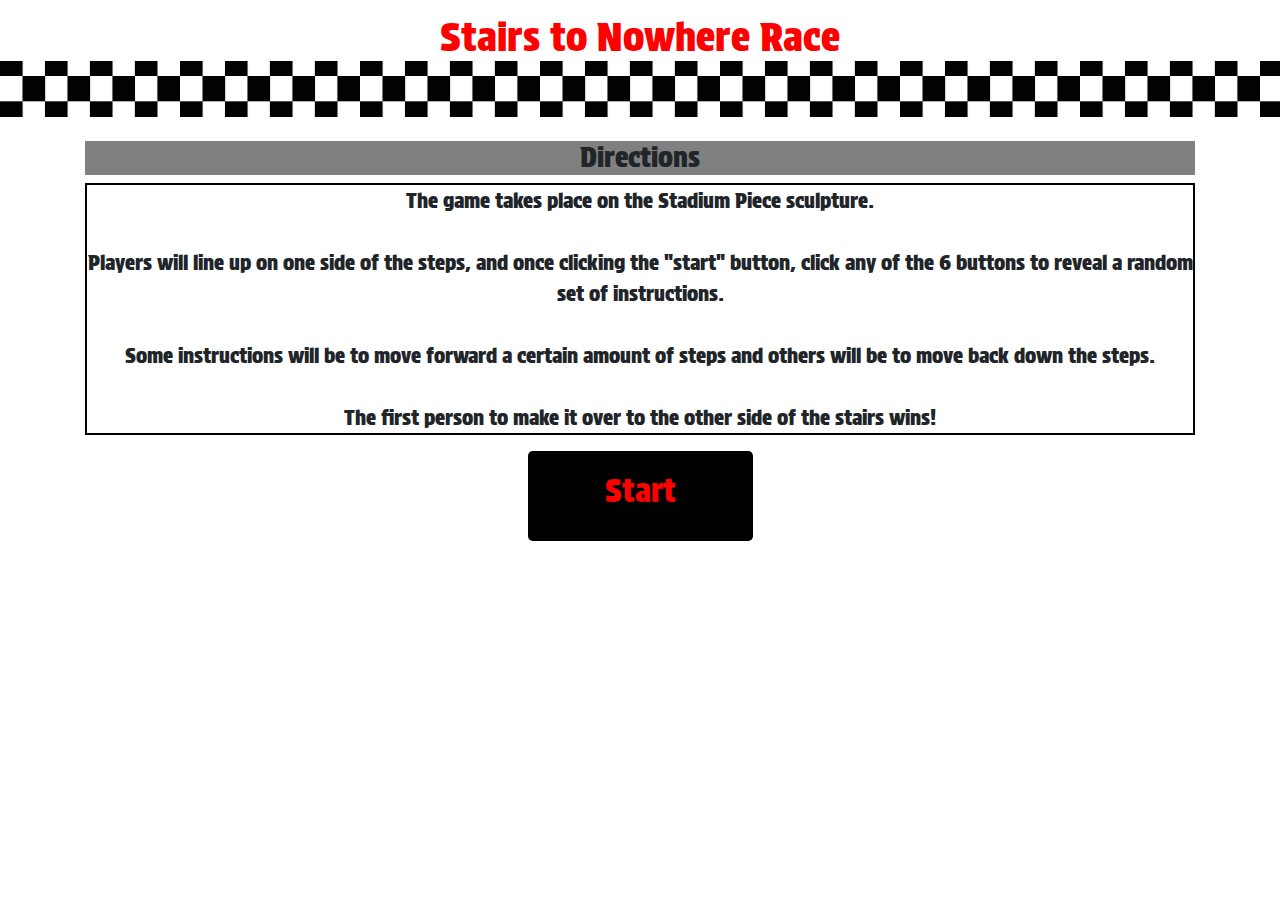
<file: index.html>
<!doctype html>
<html lang="en">
  <head>
    <meta charset="utf-8">
    <meta name="viewport" content="width=device-width, initial-scale=1, shrink-to-fit=no">
    <link rel="stylesheet" href="https://cdn.jsdelivr.net/npm/bootstrap@4.0.0/dist/css/bootstrap.min.css" integrity="sha384-Gn5384xqQ1aoWXA+058RXPxPg6fy4IWvTNh0E263XmFcJlSAwiGgFAW/dAiS6JXm" crossorigin="anonymous">
    <link rel="stylesheet" href="style.css">
    <title>Mobile Project</title>
  </head>
  <body>
    <header>
        <h1>Stairs to Nowhere Race</h1>
    </header> <br>
    <div class="container">  
        <h3>Directions</h3>
        <p>The game takes place on the Stadium Piece sculpture. <br><br>
        Players will line up on one side of the steps, and once clicking the "start" button, click any of the 6 buttons to reveal a random set of instructions. <br><br>
        Some instructions will be to move forward a certain amount of steps and others will be to move back down the steps. <br><br>
        The first person to make it over to the other side of the stairs wins!</p>
        
        <a href="game.html" class="btn btn-lg" role="button"><h2>Start</h2></a>
    </div>
        
    <script src="https://code.jquery.com/jquery-3.2.1.slim.min.js" integrity="sha384-KJ3o2DKtIkvYIK3UENzmM7KCkRr/rE9/Qpg6aAZGJwFDMVNA/GpGFF93hXpG5KkN" crossorigin="anonymous"></script>
    <script src="https://cdn.jsdelivr.net/npm/popper.js@1.12.9/dist/umd/popper.min.js" integrity="sha384-ApNbgh9B+Y1QKtv3Rn7W3mgPxhU9K/ScQsAP7hUibX39j7fakFPskvXusvfa0b4Q" crossorigin="anonymous"></script>
    <script src="https://cdn.jsdelivr.net/npm/bootstrap@4.0.0/dist/js/bootstrap.min.js" integrity="sha384-JZR6Spejh4U02d8jOt6vLEHfe/JQGiRRSQQxSfFWpi1MquVdAyjUar5+76PVCmYl" crossorigin="anonymous"></script>
  </body>
</html>
</file>
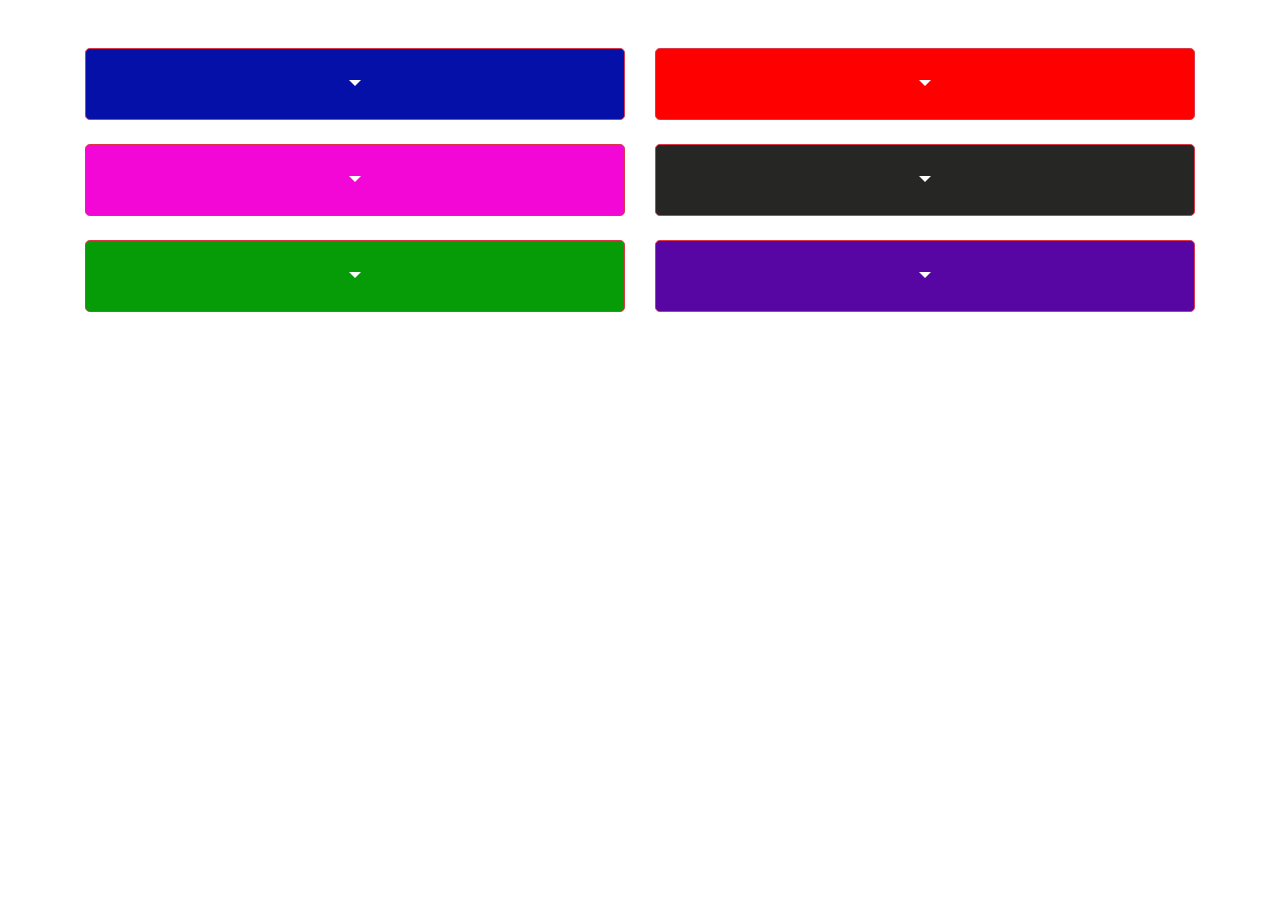
<file: game.html>
<!doctype html>
<html lang="en">
  <head>
    <meta charset="utf-8">
    <meta name="viewport" content="width=device-width, initial-scale=1, shrink-to-fit=no">
    <link rel="stylesheet" href="https://cdn.jsdelivr.net/npm/bootstrap@4.0.0/dist/css/bootstrap.min.css" integrity="sha384-Gn5384xqQ1aoWXA+058RXPxPg6fy4IWvTNh0E263XmFcJlSAwiGgFAW/dAiS6JXm" crossorigin="anonymous">
    <link rel="stylesheet" href="style2.css">
    <title>game</title>
  </head>
  <body>
    <div class="container">
        <br><br>
    
        <div class="row">
            <div class="col-sm-6">
                  <div class="dropdown">
                    <button type="button" id="color1" class="btn btn-danger btn-lg btn-block dropdown-toggle" data-toggle="dropdown" onclick = "displayNumber()"></button>
                    <div class="dropdown-menu">
                        <div class="alert alert-success">
                          <div id="number2"></div>
                        </div>
                    </div>
                  </div>
                  <br>
                  <div class="dropdown">
                    <button type="button" id = "color2" class="btn btn-danger btn-lg btn-block dropdown-toggle" data-toggle="dropdown" onclick = "displayNumber()"></button>
                    <div class="dropdown-menu">
                        <div class="alert alert-danger">
                          <div id="number4"></div>
                        </div>
                    </div>
                  </div>
                  <br>
                  <div class="dropdown">
                    <button type="button" id = "color3" class="btn btn-danger btn-lg btn-block dropdown-toggle" data-toggle="dropdown" onclick = "displayNumber()"></button>
                    <div class="dropdown-menu">
                        <div class="alert alert-success">
                          <div id="number6"></div>
                        </div>
                    </div>
                  </div>
                  <br>
            </div>
            <div class="col-sm-6">
                  <div class="dropdown">
                    <button type="button" class="btn btn-danger btn-lg btn-block dropdown-toggle" data-toggle="dropdown" onclick = "displayNumber()"></button>
                    <div class="dropdown-menu">
                      <div class="alert alert-success">
                        <div id="number8"></div>
                    </div>
                    </div>
                  </div>
                  <br>
                  <div class="dropdown">
                    <button type="button" id = "color5" class="btn btn-danger btn-lg btn-block dropdown-toggle" data-toggle="dropdown" onclick = "displayNumber()"></button>
                    <div class="dropdown-menu">
                      <div class="alert alert-success">
                        <div id="number10"></div>
                    </div>
                    </div>
                  </div>
                  <br>
                  <div class="dropdown">
                    <button type="button" id = "color4" class="btn btn-danger btn-lg btn-block dropdown-toggle" data-toggle="dropdown" onclick = "displayNumber()"></button>
                    <div class="dropdown-menu">
                      <div class="alert alert-danger">
                        <div id="number12"></div>
                    </div>
                    </div>
                  </div>
                  <br>
            </div>
          </div>

    </div>
  
    <script type="text/javascript" src="script.js"></script>

    <script src="https://code.jquery.com/jquery-3.2.1.slim.min.js" integrity="sha384-KJ3o2DKtIkvYIK3UENzmM7KCkRr/rE9/Qpg6aAZGJwFDMVNA/GpGFF93hXpG5KkN" crossorigin="anonymous"></script>
    <script src="https://cdn.jsdelivr.net/npm/popper.js@1.12.9/dist/umd/popper.min.js" integrity="sha384-ApNbgh9B+Y1QKtv3Rn7W3mgPxhU9K/ScQsAP7hUibX39j7fakFPskvXusvfa0b4Q" crossorigin="anonymous"></script>
    <script src="https://cdn.jsdelivr.net/npm/bootstrap@4.0.0/dist/js/bootstrap.min.js" integrity="sha384-JZR6Spejh4U02d8jOt6vLEHfe/JQGiRRSQQxSfFWpi1MquVdAyjUar5+76PVCmYl" crossorigin="anonymous"></script>
  </body>
</html>
</file>
<file: style.css>
@import url('https://fonts.googleapis.com/css2?family=Protest+Strike&display=swap');

body header{
    background-image: url(vecteezy_checkered-black-and-white-background-vector-illustration_20716445.jpg);
    background-repeat: repeat;
    height: 13vh;
    background-size: 20vh;
    width: 100%;
    font-family: 'Protest Strike', sans-serif;
    color:red;
    font-weight: bolder;
}
body header h1{
    padding-top: 1%;
    background-color: white;
}
.btn{
    background-color: black;
    color: red;
    font-weight: bold;
    height: 10vh;
    width: 25vh;
    padding-top: 2.2vh;
}
body{
    text-align: center;
    font-family: 'Protest Strike', sans-serif;
}

body p{
    border: 0.25vh solid black;
    font-size: 2.3vh;
}

body h3{
    background-color: grey;
}
</file>
<file: style2.css>
@import url('https://fonts.googleapis.com/css2?family=Protest+Strike&display=swap');

body{
    text-align: center;
    font-family: 'Protest Strike', sans-serif;
}
.btn-danger{
    background-color: red;
    color: white;
}
.row button{
    height: 8vh;
}
.dropdown-menu{
    width: 100%;
    height: 8vh;
}
#number2, #number4, #number6, #number8, #number10, #number12{
    font-size: 2.1vh;
}
#color1{
    background-color: #0510a8;
}
#color2{
    background-color: #f207d7;
}
#color3{
    background-color: #059c07;
}
#color4{
    background-color: #5705a3;
}
#color5{
    background-color: #262624;
}
</file>
